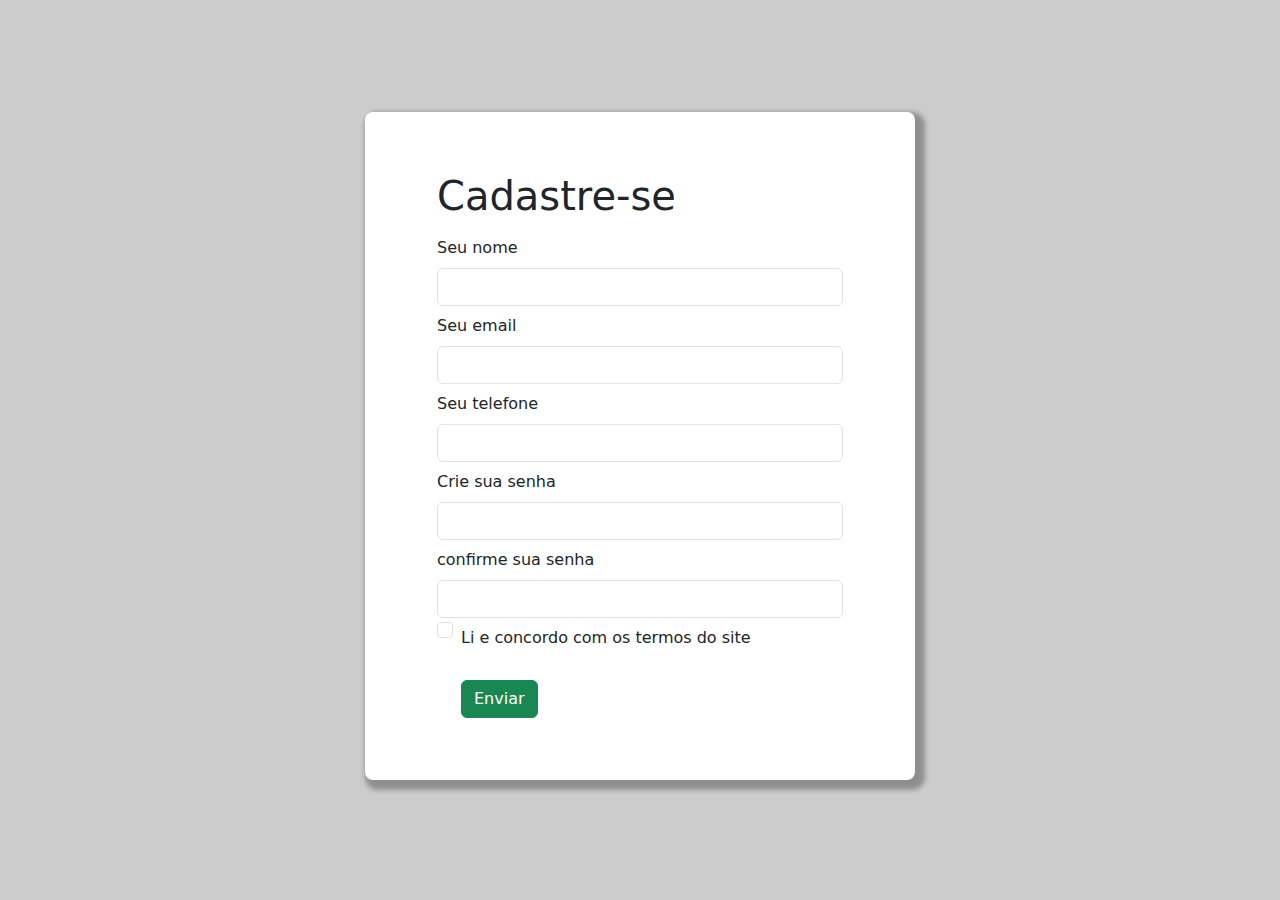
<file: index.html>
<!DOCTYPE html>
<html lang="pt-br">
<head>
    <meta charset="UTF-8">
    <meta name="viewport" content="width=device-width, initial-scale=1.0">
    <link rel="stylesheet" href="https://cdn.jsdelivr.net/npm/bootstrap@5.3.3/dist/css/bootstrap.min.css">
    <link rel="stylesheet" href="style.css">
    <title>Document</title>
</head>
<body>
    <script src="https://cdn.jsdelivr.net/npm/bootstrap@5.3.3/dist/js/bootstrap.bundle.min.js"></script>
    <div class="container row">
        <h1>Cadastre-se</h1>
        <div class="col">
            <label for="nome" class="form-label">Seu nome</label>
            <input type="text" class="form-control" id="nome">
            <label for="email" class="form-label">Seu email</label>
            <input type="email" class="form-control" id="email">
            <label for="telefone" class="form-label">Seu telefone</label>
            <input type="tel" class="form-control" id="telefone">
            <label for="password" class="form-label">Crie sua senha</label>
            <input type="password" class="form-control" id="password">
            <label for="password" class="form-label">confirme sua senha</label>
            <input type="password" class="form-control" id="password">
            <div class="form-check">
            <input class="form-check-input" type="checkbox" id="aceito-termos">
            <label class="form-check-label" for="aceito-termos">Li e concordo com os termos do site</label>
            <button class="btn btn-success">Enviar</button>
        </div>
    </div>
</body>
</html>
</file>
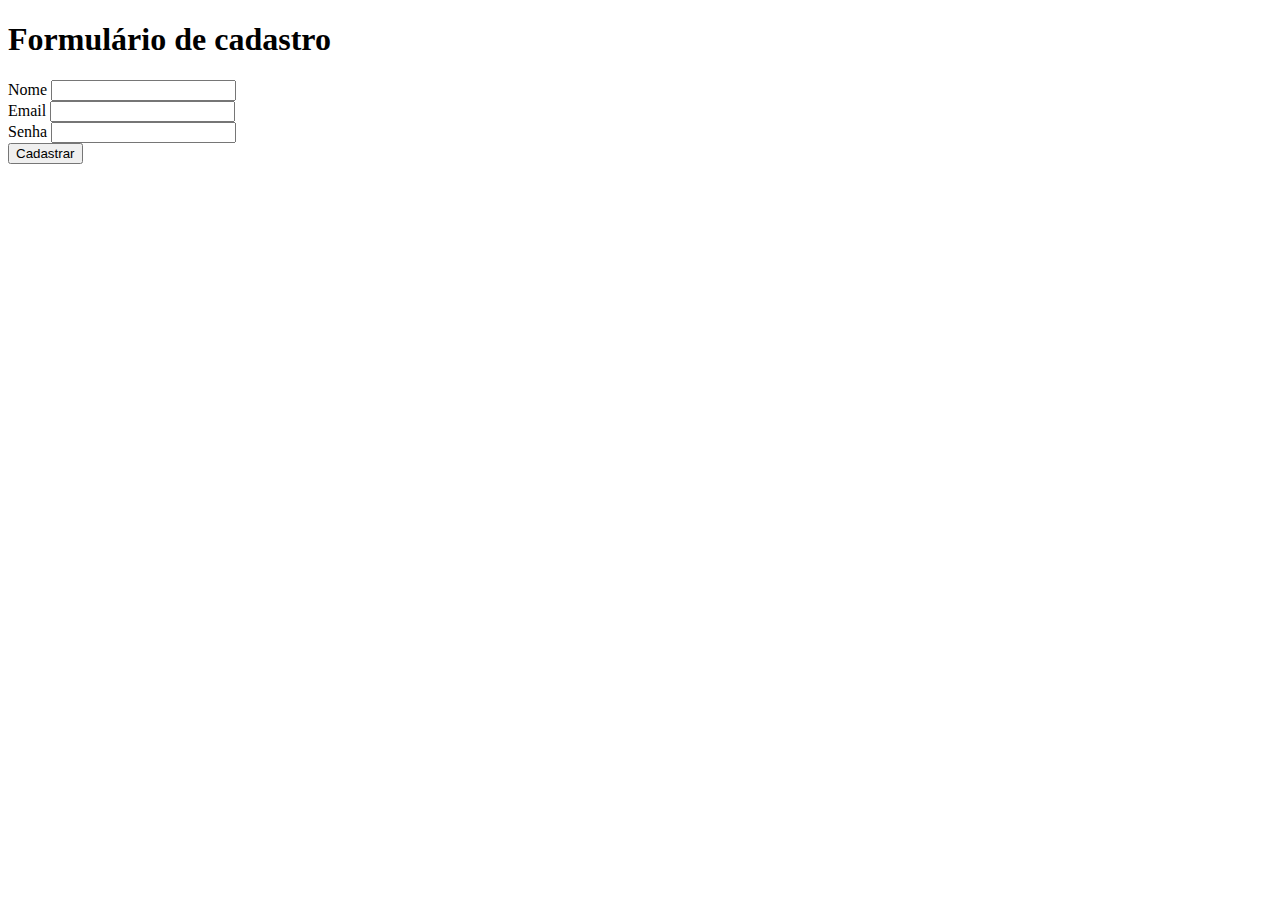
<file: MeuFormulario.html>
<!DOCTYPE html>
<html lang="pt-br">
<head>
    <meta charset="UTF-8">
    <meta name="viewport" content="width=device-width, initial-scale=1.0">
    <title>Formulário</title>
</head>
<body>
    <h1>Formulário de cadastro</h1>
    <label for="text">Nome</label>
    <input id="text" type="text" >
    <br>
    <label for="email">Email</label>
    <input id="email" type="email">
    <br>
    <label for="password">Senha</label>
    <input id="password" type="password">
    <br>
    <button type="submit">
        Cadastrar
    </button>
</body>
</html>
</file>
<file: style.css>
*{
    margin: 0;
    padding: 0;
    box-sizing: border-box;
}
body {
    background-color: rgba(0, 0, 0, 0.2);
    justify-content: center;
    display: flex;
}

.container {
    border-radius: 8px;
    background-color: white;
    margin-top: 7em;
    width: 100%;
    max-width: 550px;
    padding: 60px;
    box-shadow: 5px 5px 5px 5px rgb(0, 0, 0, .3);
}
.col label {
    margin-top: 8px;
}
.col button {
    display: block;
    margin-top: 30px;
}
</file>
